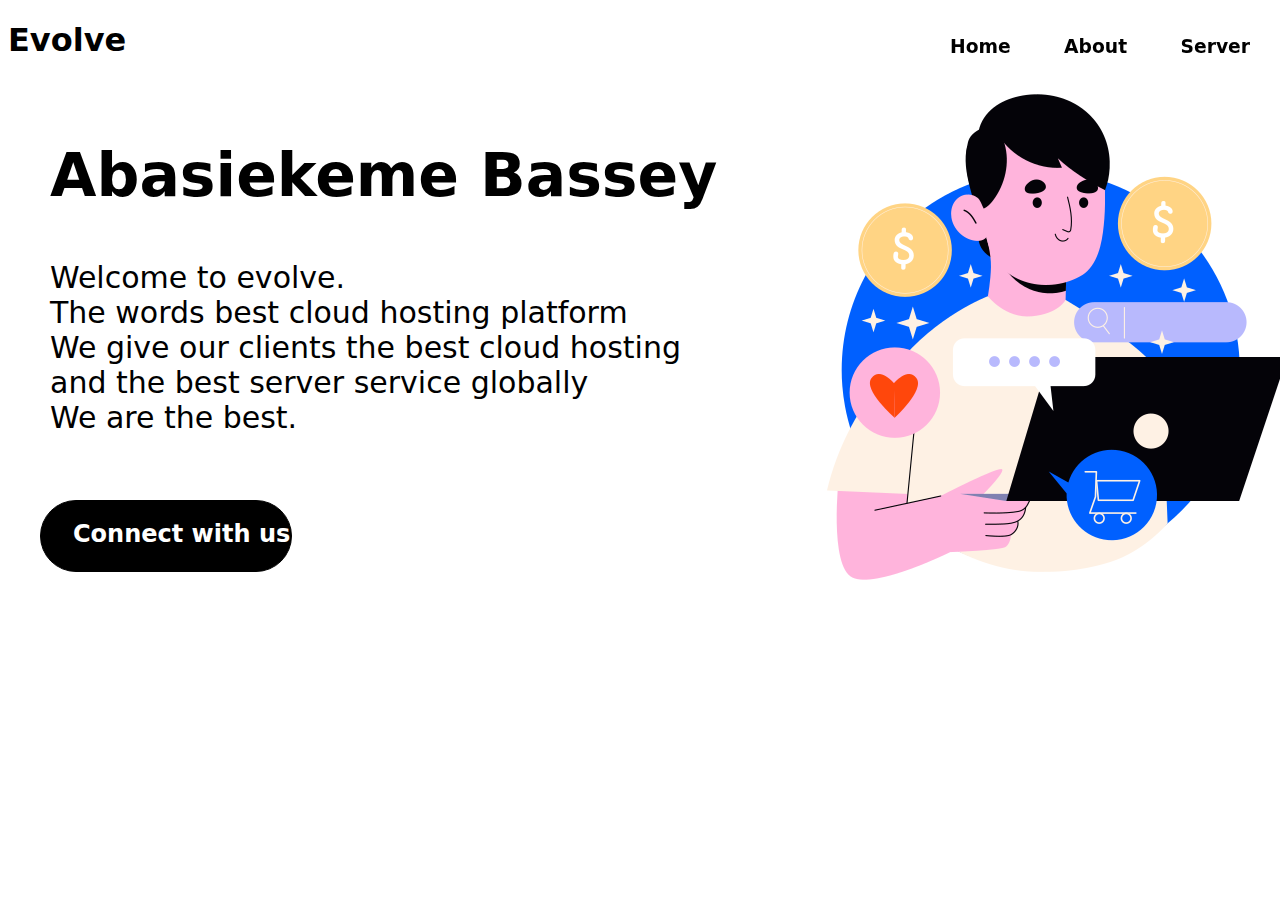
<file: index.html>
<!DOCTYPE html>
<html lang="en">
  <head>
    <meta charset="UTF-8" />
    <meta name="viewport" content="width=device-width, initial-scale=1.0" />
    <title>Evolve | Free Cloud Hosting</title>
    <link rel="stylesheet" href="style.css" />
  </head>
  <body>
    <header>
      <!-- logo -->
      <div class="logotext"><h1>Evolve</h1></div>
    </header>
    <!-- Navbar-ish -->
    <div class="navbar-container">
      <div class="box-1">
        <h3><a href="home.html" class="boxlink">Home</a></h3>
      </div>
      <div class="box-2">
        <h3><a href="" class="boxlink">About</a></h3>
      </div>
      <div class="box-3">
        <h3><a href="" class="boxlink">Server</a></h3>
      </div>
    </div>
    <div class="introtext-container">
      <div class="textarea-1heading">
        <h1>Abasiekeme Bassey</h1>
      </div>
      <div class="textarea-1paragraph">
        <p>
          Welcome to evolve. <br />The words best cloud hosting platform <br />
          We give our clients the best cloud hosting <br />and the best server
          service globally <br />
          We are the best.
        </p>
      </div>
    </div>
    <div class="thebutton"></div>
    <div class="thebuttontext">
      <h2><a href="" class="textlink">Connect with us</a></h2>
    </div>
    <div class="imgparent">
      <div class="img1"><img src="flaticons/marketing.png" alt="" /></div>
    </div>
  </body>
</html>
</file>
<file: style.css>
* {
  border: 0;
  padding: 0;
}

.logotext {
  /* font-size: 20px; */
  font-family: system-ui, -apple-system, BlinkMacSystemFont, "Segoe UI", Roboto,
    Oxygen, Ubuntu, Cantarell, "Open Sans", "Helvetica Neue", sans-serif;
}

.navbar-container {
  width: 300px;
  position: fixed;
  left: 950px;
  top: 17px;
  display: flex;
  justify-content: space-between;
}

.navbar-container div {
}

.box-1 {
  font-family: system-ui, -apple-system, BlinkMacSystemFont, "Segoe UI", Roboto,
    Oxygen, Ubuntu, Cantarell, "Open Sans", "Helvetica Neue", sans-serif;
}

.box-2 {
  font-family: system-ui, -apple-system, BlinkMacSystemFont, "Segoe UI", Roboto,
    Oxygen, Ubuntu, Cantarell, "Open Sans", "Helvetica Neue", sans-serif;
}

.box-3 {
  font-family: system-ui, -apple-system, BlinkMacSystemFont, "Segoe UI", Roboto,
    Oxygen, Ubuntu, Cantarell, "Open Sans", "Helvetica Neue", sans-serif;
}

.boxlink {
  text-decoration: none;
  color: black;
}

.boxlink:hover {
  text-decoration: none;
  color: blue;
}

.introtext-container {
  font-family: system-ui, -apple-system, BlinkMacSystemFont, "Segoe UI", Roboto,
    Oxygen, Ubuntu, Cantarell, "Open Sans", "Helvetica Neue", sans-serif;
}

.textarea-1heading {
  font-size: 30px;
  position: absolute;
  left: 50px;
  top: 100px;
}

.textarea-1paragraph {
  font-size: 30px;
  position: absolute;
  left: 50px;
  top: 230px;
}

.thebutton {
  width: 250px;
  height: 70px;
  border: 1px solid black;
  border-radius: 45px;
  position: absolute;
  background-color: black;
  top: 500px;
  left: 40px;
}

.thebuttontext {
  font-family: system-ui, -apple-system, BlinkMacSystemFont, "Segoe UI", Roboto,
    Oxygen, Ubuntu, Cantarell, "Open Sans", "Helvetica Neue", sans-serif;
  color: white;
  position: absolute;
  top: 500px;
  left: 73px;
}

.textlink {
  text-decoration: none;
  color: white;
}

.imgparent {
  position: absolute;
  left: 800px;
}


/* @media all and (orientation: portrait) {
  .logotext {
    text-align: center;
  }

  .box-1 {
    text-align: center;
  }
} */

/* indeed the web is a very broad and wide place */
</file>
